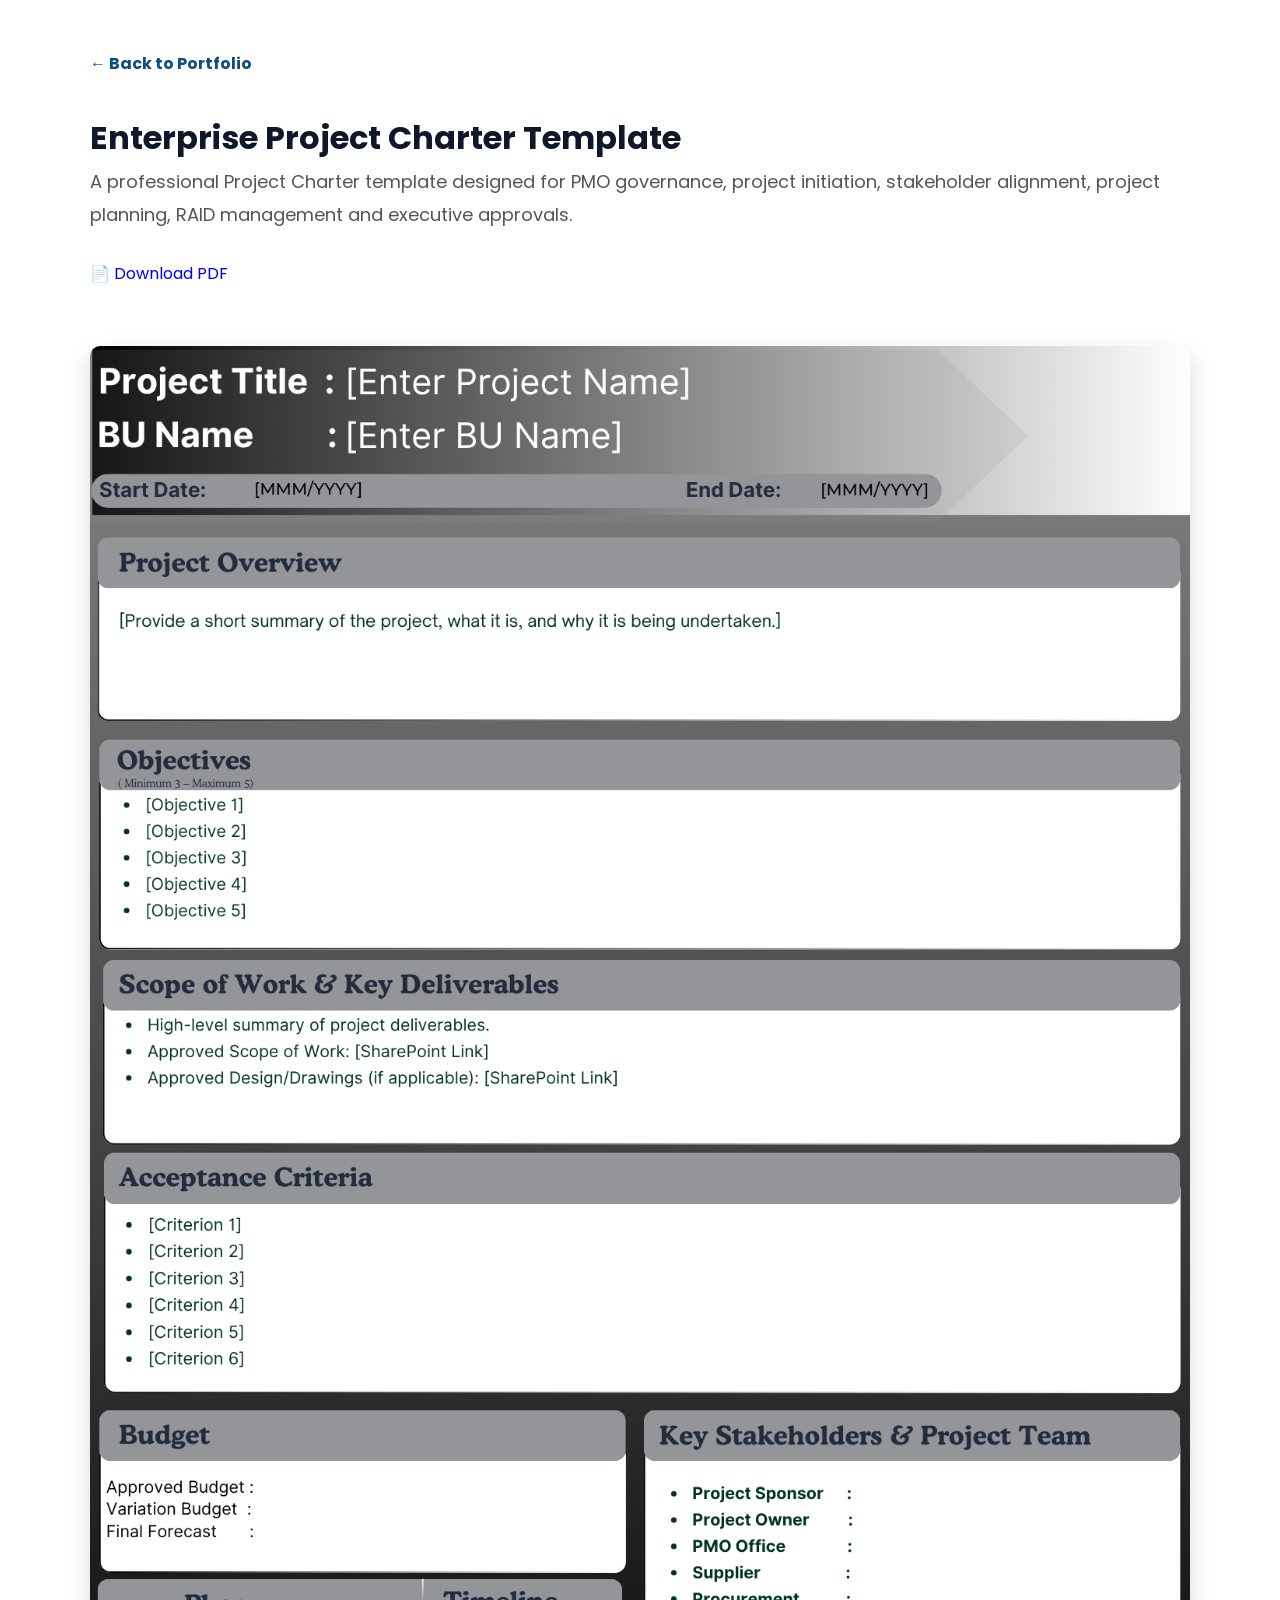
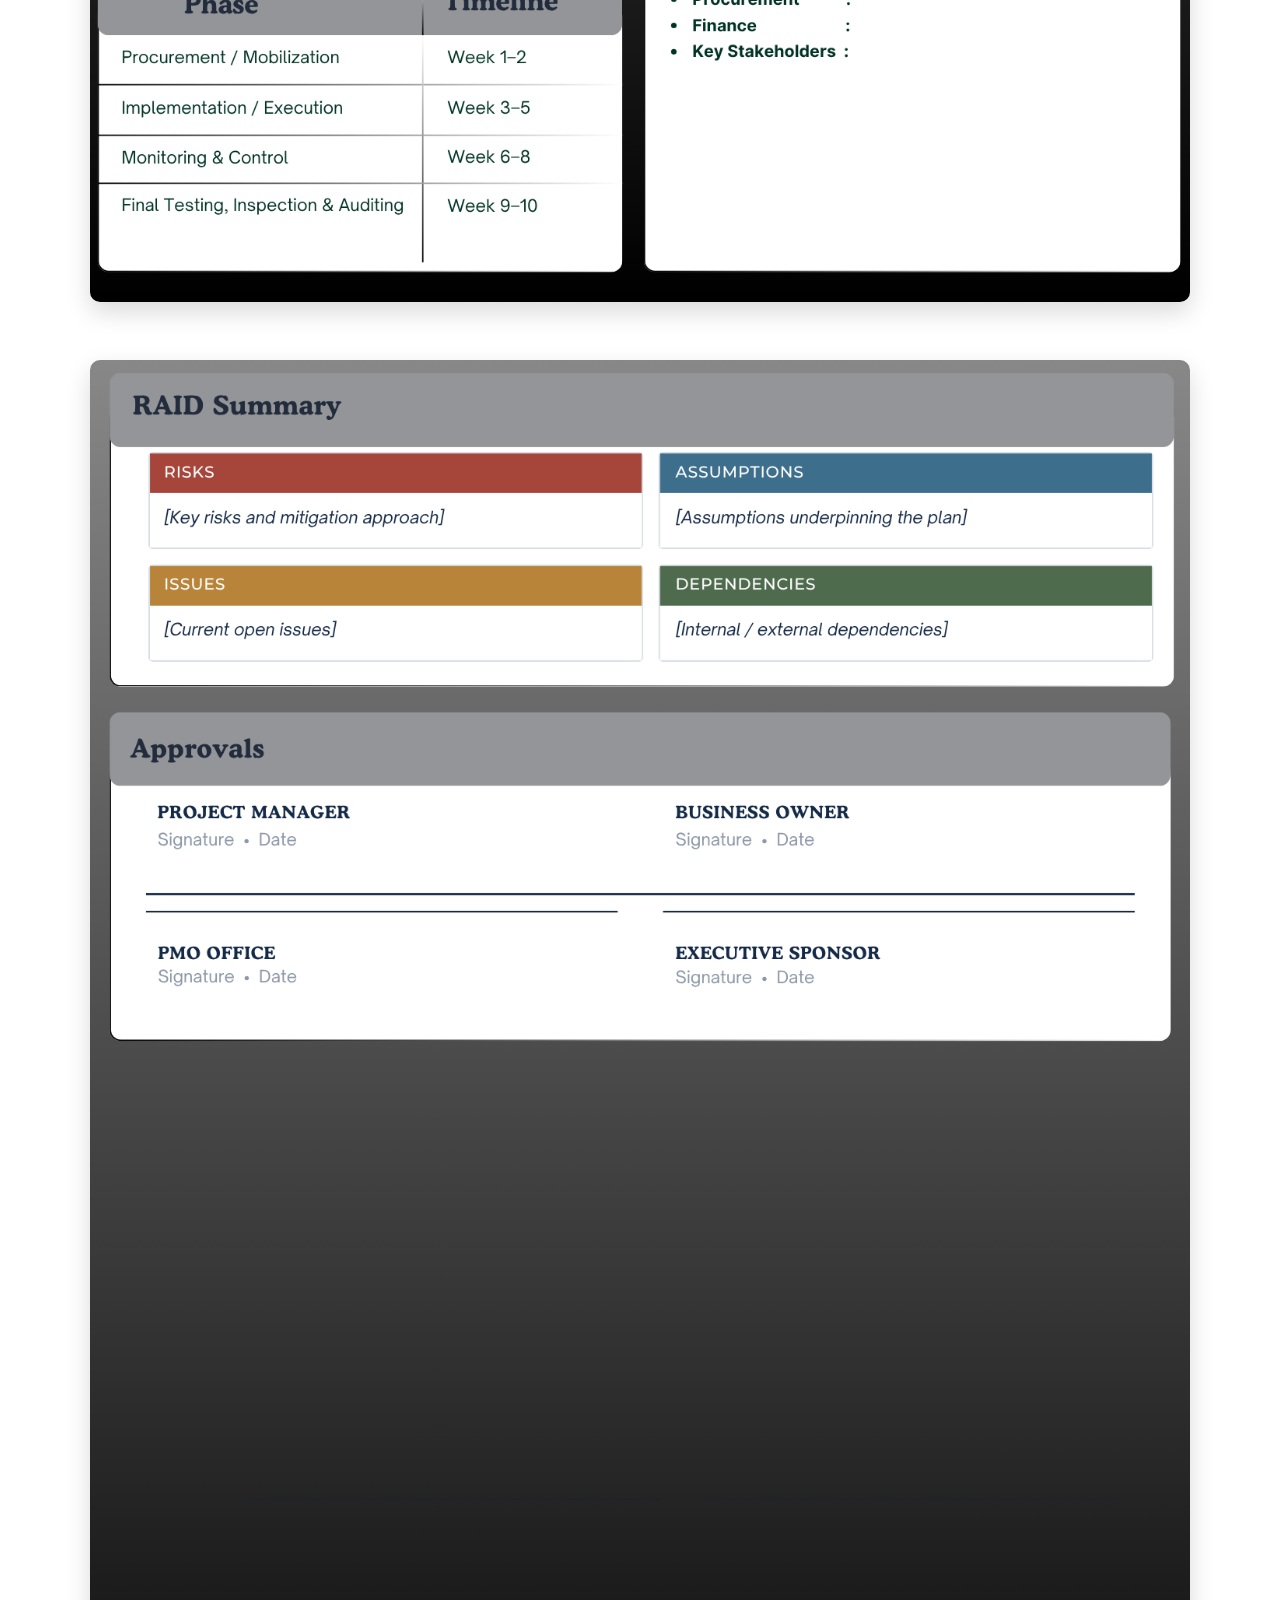
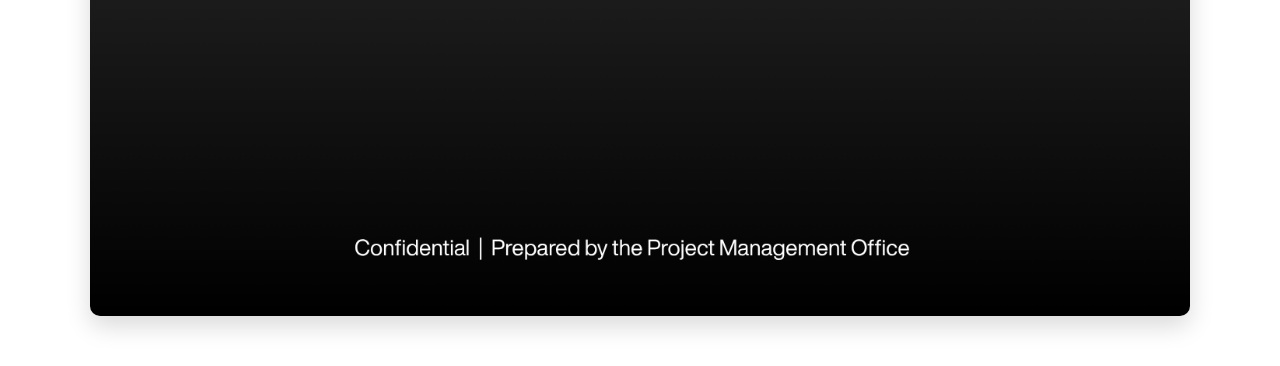
<file: project-charter.html>
<!DOCTYPE html>
<html lang="en">

<head>
    <meta charset="UTF-8">
    <meta name="viewport" content="width=device-width, initial-scale=1.0">
    <title>Enterprise Project Charter</title>

    <link rel="stylesheet" href="style.css">
</head>

<body>

<div class="container" style="max-width:1100px;margin:50px auto;">

    <a href="index.html" style="text-decoration:none;font-weight:bold;color:#0F4C81;">
        ← Back to Portfolio
    </a>

    <h1 style="margin-top:30px;">Enterprise Project Charter Template</h1>

    <p>
        A professional Project Charter template designed for PMO governance,
        project initiation, stakeholder alignment, project planning, RAID
        management and executive approvals.
    </p>

    <br>

    <a href="toolkit/project-charter/Enterprise_Project_Charter_Template.pdf"
       target="_blank"
       class="btn">

        📄 Download PDF

    </a>

    <br><br><br>

    <img src="toolkit/project-charter/1.png"
         style="width:100%;border-radius:10px;box-shadow:0 10px 25px rgba(0,0,0,.15);">

    <br><br>

    <img src="toolkit/project-charter/2.png"
         style="width:100%;border-radius:10px;box-shadow:0 10px 25px rgba(0,0,0,.15);">

</div>

</body>
</html>
</file>
<file: style.css>
/* ======================================================
   LOUZINHA CARVALHO - PMO PORTFOLIO
   STYLE.CSS
   PART 1
====================================================== */

/* ===========================
   GOOGLE FONT
=========================== */

@import url('https://fonts.googleapis.com/css2?family=Poppins:wght@300;400;500;600;700;800&display=swap');

/* ===========================
   CSS VARIABLES
=========================== */

:root{

    --primary:#0F172A;
    --secondary:#1E293B;
    --accent:#D4AF37;

    --white:#ffffff;
    --light:#F8FAFC;
    --border:#E2E8F0;

    --text:#334155;
    --heading:#0F172A;

    --shadow:0 16px 40px rgba(0,0,0,.08);

    --radius:16px;

    --transition:.35s ease;

}

/* ===========================
   RESET
=========================== */

*{

    margin:0;
    padding:0;
    box-sizing:border-box;

}

html{

    scroll-behavior:smooth;

}

body{

    font-family:'Poppins',sans-serif;

    background:#fff;

    color:var(--text);

    line-height:1.8;

    overflow-x:hidden;

}

/* ===========================
   TYPOGRAPHY
=========================== */

h1,
h2,
h3,
h4{

    color:var(--heading);

    font-weight:700;

}

p{

    font-size:18px;

    color:#555;

}

a{

    text-decoration:none;

}

img{

    max-width:100%;

    display:block;

}

/* ===========================
   CONTAINER
=========================== */

.container{

    width:90%;

    max-width:1200px;

    margin:auto;

}

/* ===========================
   SECTION
=========================== */

.section{

    padding:100px 0;

}

.section-title{

    text-align:center;

    margin-bottom:70px;

}

.section-title h2{

    font-size:40px;

    margin-bottom:15px;

}

.section-title p{

    max-width:700px;

    margin:auto;

    color:#666;

}

/* ===========================
   NAVIGATION
=========================== */

.navbar{

    position:fixed;

    width:100%;

    top:0;

    left:0;

    z-index:999;

    background:rgba(255,255,255,.95);

    backdrop-filter:blur(14px);

    box-shadow:0 2px 20px rgba(0,0,0,.05);

}

.navbar .container{

    display:flex;

    justify-content:space-between;

    align-items:center;

    height:80px;

}

.logo{

    font-size:28px;

    font-weight:800;

    color:var(--primary);

}

.nav-links{

    display:flex;

    list-style:none;

    gap:35px;

}

.nav-links a{

    color:var(--primary);

    font-weight:500;

    transition:var(--transition);

}

.nav-links a:hover{

    color:var(--accent);

}

.menu-btn{

display:none;

}

@media(max-width:991px){

.menu-btn{

display:block;

}

.nav-links{

display:none;

}

.nav-links.active{

display:flex;

}

}

/* ===========================
   HERO
=========================== */

.hero{

    min-height:100vh;

    display:flex;

    align-items:center;

    background:linear-gradient(
        rgba(15,23,42,.80),
        rgba(15,23,42,.80)
    ),
    url("office.jpg");

    background-size:cover;

    background-position:center;

    padding:120px 0 80px;

}

.hero-grid{

    display:grid;

    grid-template-columns:420px 1fr;

    align-items:center;

    gap:80px;

}

.hero-image img{

    width:380px;

    height:380px;

    border-radius:50%;

    object-fit:cover;

    border:8px solid var(--accent);

    box-shadow:0 25px 60px rgba(0,0,0,.25);

    transition:.4s;

}

.hero-content{

    color:white;

}

.hero-content p,
.hero-description,
.hero-title,
.welcome{
    color: rgba(255,255,255,0.9);
}

.welcome{
    color: var(--accent);
    font-weight:600;
    letter-spacing:2px;
    text-transform:uppercase;
    margin-bottom:20px;
}

.hero-title{
    color:rgba(255,255,255,.85);
    font-size:20px;
    margin-bottom:25px;
}

.hero-description{
    color:rgba(255,255,255,.85);
    line-height:1.9;
    font-size:18px;
}

.hero-content h1{

    font-size:64px;

    color:white;

    margin-bottom:10px;

}

.hero-content h2{

    font-size:34px;

    color:var(--accent);

    margin-bottom:15px;

}

.hero-description{
    max-width:700px;
    margin:30px 0;
    line-height:1.9;
    color:#ffffff !important;
}

/* ===========================
   TAGS
=========================== */

.hero-tags{

    display:flex;

    flex-wrap:wrap;

    gap:12px;

}

.hero-tags span{

    background:#EDF2F7;

    color:var(--primary);

    padding:10px 20px;

    border-radius:40px;

    font-size:14px;

    font-weight:600;

}

/* ===========================
   BUTTONS
=========================== */

.hero-buttons{

    display:flex;

    flex-wrap:wrap;

    gap:18px;

    margin-top:40px;

}

.btn-primary{

    background:var(--primary);

    color:#fff;

    padding:16px 28px;

    border-radius:12px;

    transition:var(--transition);

    display:inline-flex;

    align-items:center;

    gap:10px;

    font-weight:600;

    box-shadow:var(--shadow);

}

.btn-primary:hover{

    background:var(--accent);

    color:#fff;

    transform:translateY(-5px);

}

.btn-secondary{

    background:#fff;

    border:2px solid var(--primary);

    color:var(--primary);

    padding:16px 28px;

    border-radius:12px;

    display:inline-flex;

    gap:10px;

    align-items:center;

    transition:var(--transition);

    font-weight:600;

}

.btn-secondary:hover{

    background:var(--primary);

    color:#fff;

    transform:translateY(-5px);

}

/* ===========================
   HERO IMAGE
=========================== */

.hero-image{
    display:flex;
    justify-content:center;
    align-items:center;
}

/* ===========================
   METRICS
=========================== */

.metrics{

    padding:80px 0;

    background:#F8FAFC;

}

.metric-grid{

    display:grid;

    grid-template-columns:repeat(4,1fr);

    gap:30px;

}

.metric-card{

    background:#fff;

    border-radius:20px;

    padding:40px;

    text-align:center;

    transition:var(--transition);

    box-shadow:var(--shadow);

}

.metric-card:hover{

    transform:translateY(-10px);

}

.metric-card i{

    font-size:42px;

    color:var(--accent);

    margin-bottom:20px;

}

.metric-card h2{

    font-size:34px;

    margin-bottom:10px;

}

.metric-card p{

    font-weight:600;

}

/* ===========================
   CARD BASE STYLE
=========================== */

.card{

    background:#fff;

    border-radius:20px;

    padding:35px;

    box-shadow:var(--shadow);

    transition:var(--transition);

}

.card:hover{

    transform:translateY(-8px);

}

/* ===========================
   SIMPLE FADE ANIMATION
=========================== */

.fade-up{

    opacity:0;

    transform:translateY(30px);

    transition:all .8s ease;

}

.fade-up.show{

    opacity:1;

    transform:translateY(0);

}

/* ======================================================
   PART 2
   WHAT I DELIVER
   ABOUT
   TIMELINE
   SKILLS
======================================================*/


/*==================================
        WHAT I DELIVER
==================================*/

.deliver-grid{

    display:grid;

    grid-template-columns:repeat(auto-fit,minmax(320px,1fr));

    gap:35px;

}

.deliver-card{

    background:#fff;

    padding:45px 35px;

    border-radius:20px;

    text-align:center;

    transition:.35s;

    box-shadow:0 10px 30px rgba(0,0,0,.08);

    border:1px solid #edf2f7;

}

.deliver-card:hover{

    transform:translateY(-12px);

    border-color:var(--accent);

}

.deliver-icon{

    width:85px;

    height:85px;

    margin:auto;

    margin-bottom:25px;

    border-radius:50%;

    background:rgba(212,175,55,.12);

    display:flex;

    justify-content:center;

    align-items:center;

}

.deliver-icon i{

    font-size:36px;

    color:var(--accent);

}

.deliver-card h3{

    font-size:24px;

    margin-bottom:15px;

}

.deliver-card p{

    color:#666;

    line-height:1.8;

}



/*==================================
            ABOUT
==================================*/

.about-section{

    background:#F8FAFC;

}

.about-grid{

    display:grid;

    grid-template-columns:2fr 1fr;

    gap:70px;

    align-items:center;

}

.about-left h2{

    font-size:42px;

    margin-bottom:25px;

}

.about-left p{

    margin-bottom:25px;

}

.about-highlights{

    display:grid;

    grid-template-columns:repeat(2,1fr);

    gap:18px;

    margin-top:40px;

}

.about-highlights div{

    background:white;

    padding:16px 20px;

    border-radius:12px;

    display:flex;

    align-items:center;

    gap:12px;

    font-weight:600;

    box-shadow:0 5px 15px rgba(0,0,0,.05);

}

.about-highlights i{

    color:var(--accent);

}

.about-card{

    background:white;

    padding:40px;

    border-radius:20px;

    box-shadow:var(--shadow);

}

.about-card h3{

    margin-bottom:30px;

    text-align:center;

}

.about-card ul{

    list-style:none;

}

.about-card li{

    padding:15px 0;

    border-bottom:1px solid #ececec;

    display:flex;

    align-items:center;

    gap:15px;

    font-weight:500;

}

.about-card li:last-child{

    border-bottom:none;

}

.about-card i{

    color:var(--accent);

}



/*==================================
        CAREER TIMELINE
==================================*/

.timeline{

    position:relative;

    margin-top:60px;

}

.timeline::before{

    content:"";

    position:absolute;

    left:30px;

    top:0;

    width:4px;

    height:100%;

    background:var(--accent);

}

.timeline-item{

    display:flex;

    align-items:flex-start;

    margin-bottom:60px;

    position:relative;

}

.timeline-icon{

    width:65px;

    height:65px;

    min-width:65px;

    background:var(--primary);

    border-radius:50%;

    display:flex;

    justify-content:center;

    align-items:center;

    color:white;

    font-size:24px;

    z-index:2;

}

.timeline-content{

    background:white;

    margin-left:35px;

    padding:30px;

    border-radius:18px;

    box-shadow:0 10px 25px rgba(0,0,0,.08);

    width:100%;

    transition:.35s;

}

.timeline-content:hover{

    transform:translateY(-8px);

}

.timeline-content h3{

    color:var(--primary);

    margin-bottom:10px;

    font-size:24px;

}



/*==================================
        SKILLS
==================================*/

.skills-grid{

    display:grid;

    grid-template-columns:repeat(auto-fit,minmax(280px,1fr));

    gap:35px;

}

.skill-card{

    background:white;

    padding:40px;

    border-radius:20px;

    border:1px solid #edf2f7;

    box-shadow:0 10px 25px rgba(0,0,0,.08);

    transition:.35s;

    display:grid;

    grid-template-rows:
        60px
        70px
        1fr;

    justify-items:center;

    min-height:460px;

    text-align:center;
}

.skill-card:hover{

    transform:translateY(-12px);

    border-color:var(--accent);

}

.skill-card i{

    font-size:48px;

    color:var(--accent);

    margin-bottom:25px;

}

.skill-card h3{

    font-size:24px;

    display:flex;

    align-items:center;

    justify-content:center;

    text-align:center;

    margin:0;

    width:100%;
}

/*==================================
        SKILL LIST
==================================*/

.skill-list{

    list-style:none;

    padding:0;

    margin-top:15px;

    width:100%;
}

.skill-list li{

    display:flex;

    align-items:flex-start;

    gap:10px;

    padding:8px 0;

    color:#666;

    line-height:1.6;

    font-size:16px;

}

.skill-list li::before{

    content:"✓";

    color:var(--accent);

    font-weight:700;

    flex-shrink:0;

    margin-top:2px;

}

/*==================================
      SECTION BACKGROUND COLORS
==================================*/

#about{

    background:white;

}

#experience{

    background:#F8FAFC;

}

#skills{

    background:white;

}



/*==================================
      SECTION SPACING
==================================*/

#about,
#experience,
#skills{

    padding-top:110px;

    padding-bottom:110px;

}



/*==================================
      HOVER GLOW EFFECT
==================================*/

.deliver-card:hover,
.skill-card:hover,
.timeline-content:hover{

    box-shadow:0 20px 45px rgba(15,23,42,.12);

}



/*==================================
     ICON ANIMATION
==================================*/

.deliver-card:hover .deliver-icon{

    transform:rotate(8deg) scale(1.08);

    transition:.35s;

}

.skill-card:hover i{

    transform:scale(1.15);

    transition:.35s;

}

.timeline-icon{

    transition:.35s;

}

.timeline-item:hover .timeline-icon{

    background:var(--accent);

    transform:scale(1.08);

}



/*==================================
      ABOUT CARD ANIMATION
==================================*/

.about-card{

    transition:.35s;

}

.about-card:hover{

    transform:translateY(-8px);

}



/*==================================
      RESPONSIVE (TABLET)
==================================*/

@media(max-width:992px){

.about-grid{

grid-template-columns:1fr;

}

.about-highlights{

grid-template-columns:1fr;

}

.timeline::before{

left:22px;

}

.timeline-icon{

width:50px;

height:50px;

min-width:50px;

font-size:18px;

}

.timeline-content{

margin-left:20px;

}

}



/*==================================
      RESPONSIVE (MOBILE)
==================================*/

@media(max-width:768px){

.deliver-grid,
.skills-grid{

grid-template-columns:1fr;

}

.about-left h2{

font-size:34px;

}

.timeline-content{

padding:22px;

}

}

/*======================================================
        PART 3
        CERTIFICATIONS
        PROJECTS
        TOOLKIT
        DASHBOARDS
        KNOWLEDGE CENTER
=======================================================*/


/*==================================
        CERTIFICATIONS
==================================*/

#certifications{
    background:#F8FAFC;
}

.cert-grid{

    display:grid;

    grid-template-columns:repeat(2,1fr);

    gap:40px;

    margin-top:60px;

}

.cert-card{

    background:#fff;

    padding:40px;

    border-radius:20px;

    box-shadow:0 15px 35px rgba(0,0,0,.08);

    border:1px solid #E2E8F0;

    transition:all .35s ease;

    display:flex;

    flex-direction:column;

    min-height:320px;

}

.cert-card:hover{

    transform:translateY(-10px);

    border-color:#D4AF37;

    box-shadow:0 25px 45px rgba(15,23,42,.12);

}

.cert-icon{

    width:80px;

    height:80px;

    border-radius:50%;

    background:rgba(212,175,55,.12);

    display:flex;

    justify-content:center;

    align-items:center;

    font-size:34px;

    margin-bottom:25px;

}

.cert-card h3{

    font-size:24px;

    color:#0F172A;

    margin-bottom:20px;

    line-height:1.4;

}

.cert-card p{

    color:#555;

    margin-bottom:12px;

    line-height:1.7;

}

.cert-card .btn-primary{

    margin-top:auto;

    align-self:flex-start;

}

/* Tablet */

@media(max-width:992px){

.cert-grid{

grid-template-columns:1fr;

}

}


/*==================================
        PROJECTS
==================================*/

.project-grid{

    display:grid;

    grid-template-columns:repeat(auto-fit,minmax(350px,1fr));

    gap:35px;

}

.project-card{

    background:#fff;

    border-radius:20px;

    overflow:hidden;

    padding:35px;

    box-shadow:0 15px 35px rgba(0,0,0,.08);

    transition:.35s;

    border-top:5px solid transparent;

}

.project-card:hover{

    transform:translateY(-12px);

    border-top:5px solid var(--accent);

}

.project-icon{

    width:80px;

    height:80px;

    border-radius:18px;

    background:rgba(212,175,55,.12);

    display:flex;

    justify-content:center;

    align-items:center;

    margin-bottom:25px;

}

.project-icon i{

    font-size:34px;

    color:var(--accent);

}

.project-card h3{

    margin-bottom:18px;

    font-size:24px;

}

.project-card p{

    margin-bottom:25px;

    line-height:1.8;

}

.project-tags{

    display:flex;

    flex-wrap:wrap;

    gap:12px;

    margin-bottom:25px;

}

.project-tags span{

    background:#EDF2F7;

    color:var(--primary);

    padding:8px 16px;

    border-radius:30px;

    font-size:13px;

    font-weight:600;

}



/*==================================
          PMO TOOLKIT
==================================*/

.toolkit-grid{

    display:grid;

    grid-template-columns:repeat(auto-fit,minmax(250px,1fr));

    gap:25px;

}

.tool-card{

    background:white;

    border-radius:18px;

    text-align:center;

    padding:35px 25px;

    transition:.35s;

    box-shadow:0 10px 25px rgba(0,0,0,.08);

    border:1px solid #edf2f7;

    text-decoration:none;

    color:inherit;

}

.tool-card:hover{

    transform:translateY(-8px);

    border-color:var(--accent);

}

.tool-card i{

    font-size:40px;

    color:var(--accent);

    margin-bottom:20px;

}

.tool-card h3{

    font-size:20px;

}



/*==================================
      DASHBOARD GALLERY
==================================*/

.gallery-grid{

    display:grid;

    grid-template-columns:repeat(auto-fit,minmax(330px,1fr));

    gap:35px;

}

.gallery-card{

    background:#fff;

    border-radius:20px;

    overflow:hidden;

    box-shadow:0 15px 35px rgba(0,0,0,.08);

    transition:.35s;

}

.gallery-card:hover{

    transform:translateY(-10px);

}

.gallery-card img{

    width:100%;

    height:240px;

    object-fit:cover;

}

.gallery-card h3{

    padding:25px;

    text-align:center;

}



/*==================================
      KNOWLEDGE CENTER
==================================*/

.knowledge-grid{

    display:grid;

    grid-template-columns:repeat(auto-fit,minmax(320px,1fr));

    gap:35px;

}

.knowledge-card{

    background:#fff;

    padding:35px;

    border-radius:20px;

    box-shadow:0 15px 35px rgba(0,0,0,.08);

    transition:.35s;

    border-left:5px solid transparent;

}

.knowledge-card:hover{

    border-left:5px solid var(--accent);

    transform:translateY(-8px);

}

.knowledge-card h3{

    margin-bottom:18px;

}

.knowledge-card p{

    line-height:1.8;

}



/*==================================
        SECTION COLORS
==================================*/

#certifications{

    background:#F8FAFC;

}

#projects{

    background:white;

}

#toolkit{

    background:#F8FAFC;

}

#dashboards{

    background:white;

}

#knowledge{

    background:#F8FAFC;

}



/*==================================
      BUTTON ALIGNMENT
==================================*/

.project-card .btn-primary{

    margin-top:10px;

}



/*==================================
      CARD HOVER SHADOW
==================================*/

.cert-card:hover,
.project-card:hover,
.tool-card:hover,
.gallery-card:hover,
.knowledge-card:hover{

    box-shadow:0 25px 50px rgba(15,23,42,.12);

}



/*==================================
      RESPONSIVE
==================================*/

@media(max-width:992px){

.cert-grid,
.project-grid,
.gallery-grid,
.toolkit-grid,
.knowledge-grid{

grid-template-columns:1fr;

}

.project-card,
.cert-card{

padding:30px;

}

.gallery-card img{

height:220px;

}

}

@media(max-width:768px){

.cert-card,
.project-card,
.tool-card,
.knowledge-card{

padding:25px;

}

.project-tags{

justify-content:center;

}

}

/*======================================================
                PART 4
        CONTACT • FOOTER • ANIMATIONS
        RESPONSIVE • MOBILE MENU
======================================================*/


/*==================================
        CONTACT
==================================*/

.contact-grid{

    display:grid;

    grid-template-columns:repeat(auto-fit,minmax(260px,1fr));

    gap:30px;

}

.contact-card{

    background:#fff;

    padding:40px 30px;

    text-align:center;

    border-radius:20px;

    box-shadow:0 15px 35px rgba(0,0,0,.08);

    transition:.35s;

}

.contact-card:hover{

    transform:translateY(-10px);

    box-shadow:0 25px 45px rgba(15,23,42,.12);

}

.contact-card i{

    font-size:42px;

    color:var(--accent);

    margin-bottom:20px;

}

.contact-card h3{

    margin-bottom:15px;

    font-size:24px;

}

.contact-card a{

    color:var(--primary);

    font-weight:600;

    word-break:break-word;

}

.contact-card a:hover{

    color:var(--accent);

}



/*==================================
            FOOTER
==================================*/

footer{

    background:var(--primary);

    color:white;

    padding:50px 0;

    text-align:center;

}

footer p{

    color:#CBD5E1;

    margin:10px 0;

    font-size:15px;

}



/*==================================
      NAVBAR SCROLL EFFECT
==================================*/

.navbar.scrolled{

    background:rgba(255,255,255,.98);

    backdrop-filter:blur(16px);

    box-shadow:0 10px 30px rgba(0,0,0,.08);

}



/*==================================
      BACK TO TOP BUTTON
==================================*/

.back-to-top{

    position:fixed;

    right:30px;

    bottom:30px;

    width:55px;

    height:55px;

    background:var(--accent);

    color:white;

    display:flex;

    justify-content:center;

    align-items:center;

    border-radius:50%;

    cursor:pointer;

    opacity:0;

    visibility:hidden;

    transition:.35s;

    z-index:999;

    box-shadow:0 15px 30px rgba(0,0,0,.15);

}

.back-to-top.show{

    opacity:1;

    visibility:visible;

}

.back-to-top:hover{

    transform:translateY(-6px);

}



/*==================================
      FADE ANIMATION
==================================*/

.fade{

    opacity:0;

    transform:translateY(40px);

    transition:all .8s ease;

}

.fade.active{

    opacity:1;

    transform:translateY(0);

}



/*==================================
      SCALE ANIMATION
==================================*/

.scale{

    opacity:0;

    transform:scale(.9);

    transition:.7s;

}

.scale.active{

    opacity:1;

    transform:scale(1);

}



/*==================================
      BUTTON EFFECT
==================================*/

.btn-primary,
.btn-secondary{

    position:relative;

    overflow:hidden;

}

.btn-primary::before,
.btn-secondary::before{

    content:"";

    position:absolute;

    width:0;

    height:100%;

    left:0;

    top:0;

    background:rgba(255,255,255,.12);

    transition:.35s;

}

.btn-primary:hover::before,
.btn-secondary:hover::before{

    width:100%;

}



/*==================================
      IMAGE EFFECT
==================================*/

.hero-image img{

    transition:.4s;

}

.hero-image img:hover{

    transform:scale(1.03);

}



/*==================================
      CARD TRANSITIONS
==================================*/

.project-card,
.skill-card,
.deliver-card,
.cert-card,
.tool-card,
.gallery-card,
.knowledge-card,
.contact-card{

    transition:all .35s ease;

}



/*==================================
      MOBILE NAVIGATION
==================================*/

@media(max-width:991px){

.menu-btn{

display:block;

color:var(--primary);

}

.nav-links{

position:absolute;

top:80px;

left:-100%;

width:100%;

background:white;

display:flex;

flex-direction:column;

padding:40px;

gap:25px;

box-shadow:0 15px 30px rgba(0,0,0,.08);

transition:.35s;

}

.nav-links.active{

left:0;

}

.hero-grid{

grid-template-columns:1fr;

text-align:center;

}

.hero-buttons{

justify-content:center;

}

.hero-tags{

justify-content:center;

}

.hero-image{

order:-1;

}

.hero-image img{

width:320px;

height:320px;

}

.metric-grid{

grid-template-columns:repeat(2,1fr);

}

}



/*==================================
      MOBILE
==================================*/

@media(max-width:768px){

.section{

padding:80px 0;

}

.hero{

padding-top:130px;

}

.hero h1{

font-size:42px;

}

.hero h2{

font-size:26px;

}

.hero-description{

font-size:16px;

}

.section-title h2{

font-size:34px;

}

.metric-grid{

grid-template-columns:1fr;

}

.hero-buttons{

display:flex;

gap:18px;

flex-wrap:wrap;

}

.hero-buttons a{

width:190px;

justify-content:center;

}

.logo{

display:flex;

align-items:center;

height:80px;

font-size:34px;

font-weight:700;

}

.contact-grid{

grid-template-columns:1fr;

}

}



/*==================================
      SMALL PHONES
==================================*/

@media(max-width:480px){

.container{

width:92%;

}

.hero h1{

font-size:34px;

}

.hero h2{

font-size:22px;

}

.section-title h2{

font-size:30px;

}

.hero-tags span{

font-size:12px;

padding:8px 14px;

}
   
}

/*==================================
      CUSTOM SCROLLBAR
==================================*/

::-webkit-scrollbar{

width:10px;

}

::-webkit-scrollbar-track{

background:#F8FAFC;

}

::-webkit-scrollbar-thumb{

background:var(--accent);

border-radius:20px;

}

::-webkit-scrollbar-thumb:hover{

background:#b9931d;

}



/*==================================
      TEXT SELECTION
==================================*/

::selection{

background:var(--accent);

color:white;

}



/*==================================
      REMOVE BLUE TAP
==================================*/

button,
a{

-webkit-tap-highlight-color:transparent;

}



/*==================================
      FINAL POLISH
==================================*/

html{

scroll-padding-top:90px;

}

body{

animation:fadeIn .8s ease;

}

@keyframes fadeIn{

from{

opacity:0;

}

to{

opacity:1;

}

}
</file>
